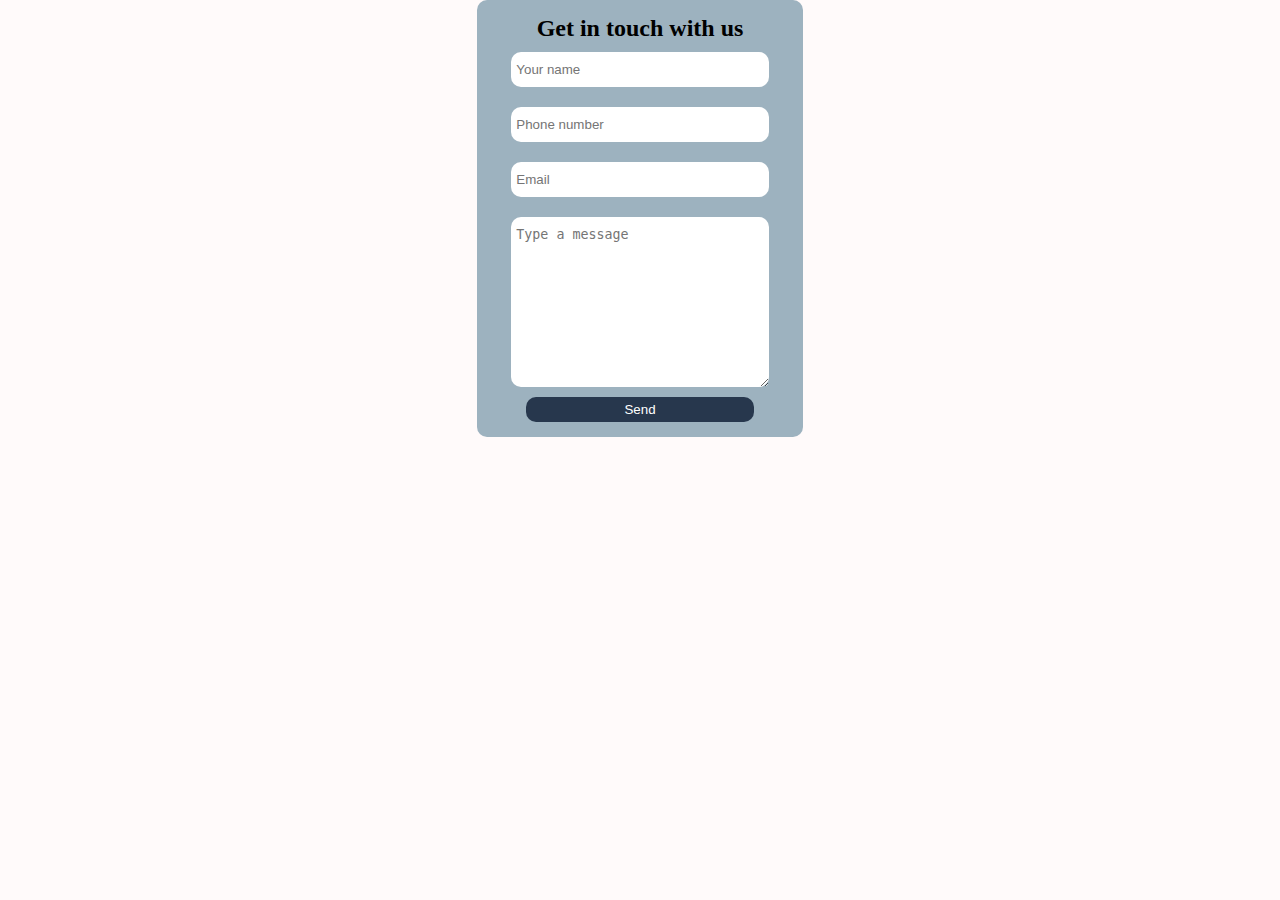
<file: index.html>
<!DOCTYPE html>
<html lang="en">
<head>
    <meta charset="UTF-8">
    <meta name="viewport" content="width=device-width, initial-scale=1.0">
    <title>Document</title>
    <link rel="stylesheet" href="style.css">
</head>
<body>
    <form action="" method="post" onsubmit="sendEmail(); reset(); return false;">
        <h2>Get in touch with us</h2>
        <input type="text" name="name" placeholder="Your name" id="name">
        <input type="text" name="phone" id="phone" placeholder="Phone number">
        <input type="email" name="email" placeholder="Email" id="email">
        <textarea id="message" cols="30" rows="10" placeholder="Type a message"></textarea>
        <button type="submit">Send</button>
    </form>
    <!-- SMTP.JS -->
    <!-- Allow messages to be sent to your email from the website -->
    <script src="https://smtpjs.com/v3/smtp.js"></script>
    <script>
        function sendEmail() {
            Email.send({
                // SMTP Server
                Host : "smtp.elasticemail.com",
                Username : "mwangiwahome70@gmail.com",
                Password : "STEVE@100",
                To : 'mwangiwahome70@gmail.com',
                From : document.getElementById("email").value,
                Subject : "New Contact form Enquiry",
                Body : "Name: " + document.getElementById("name").value + "<br> Email: " + document.getElementById("email").value  + "<br> Phone no: " + document.getElementById("phone").value  + "<br> Message: " + document.getElementById("message").value
            }).then(
            message => alert("Message sent successfully")
            );
        }
    </script>
</body>
</html>
</file>
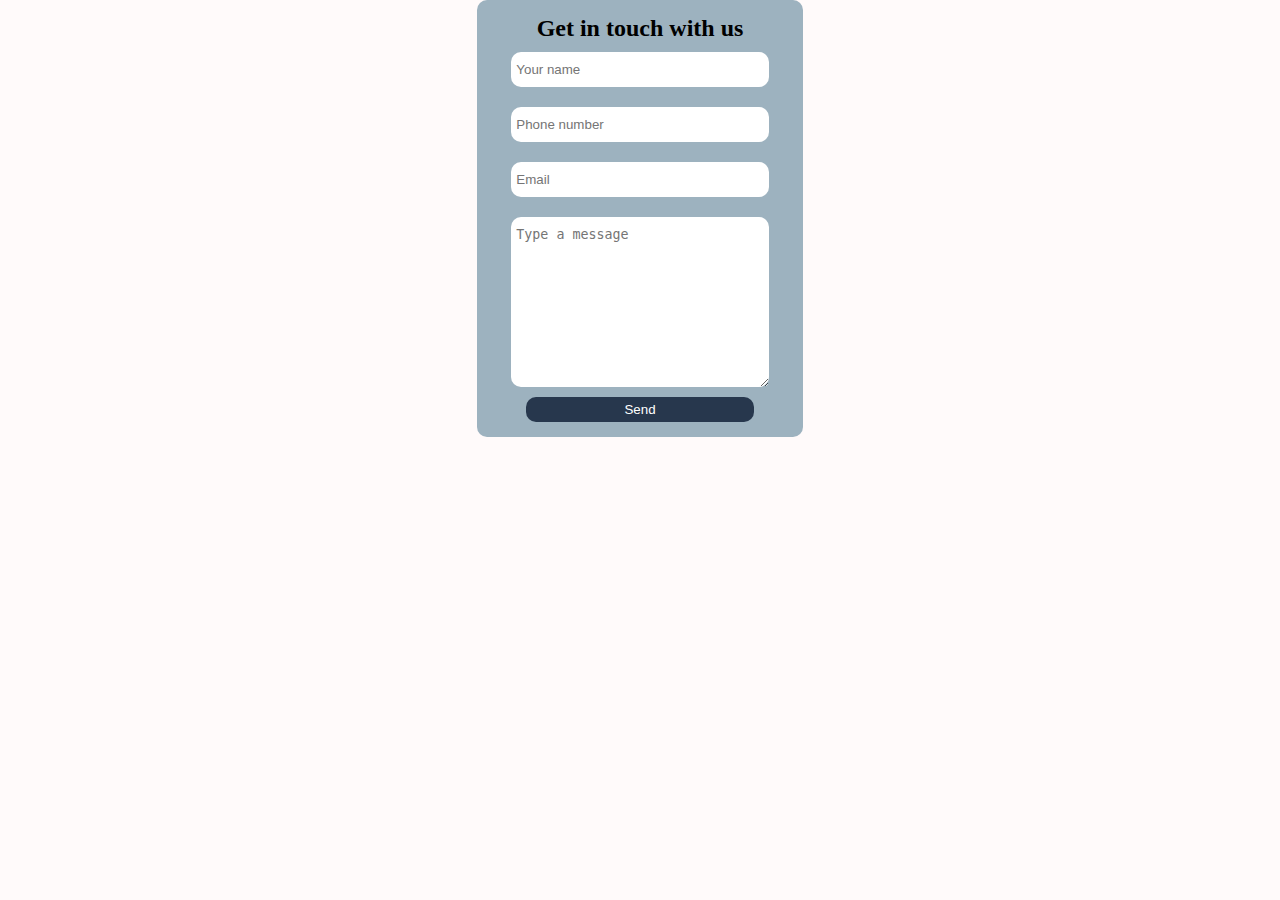
<file: home.html>
<!DOCTYPE html>
<html lang="en">
<head>
    <meta charset="UTF-8">
    <meta name="viewport" content="width=device-width, initial-scale=1.0">
    <link rel="stylesheet" href="style.css">
    <title>Document</title>
</head>
<body>
    <form action="https://formsubmit.co/mwangiwahome70@gmail.com" method="POST">
        <h2>Get in touch with us</h2>
        <input type="text" name="name" placeholder="Your name" id="name">
        <input type="text" name="phone" id="phone" placeholder="Phone number">
        <input type="email" name="email" placeholder="Email" id="email">
        <textarea id="message" cols="30" rows="10" placeholder="Type a message"></textarea>
        <button type="submit">Send</button>
    </form>
</body>
</html>
</file>
<file: style.css>
*{
    padding: 0;
    margin: 0;
    box-sizing: border-box;
}
body{
    height: 100vh;
    display: flex;
    flex-direction: column;
    align-items: center;
    background-color: snow;
}
form{
    background-color: #9DB2BF;
    display: flex;
    flex-direction: column;
    padding: 15px 20px;
    align-items: center;
    justify-content: center;
    width: fit-content;
    height: fit-content;
    border-radius: 10px;
}
form input,form textarea{
    padding: 10px 5px;
    border-radius: 10px;
    outline: none;
    border: none;
    margin: 10px;
    width: 90%;
}
form button{
    padding: 5px 25px;
    border-radius: 10px;
    border: none;
    background-color: #27374D;
    color: white;
    width: 80%;
}
</file>
